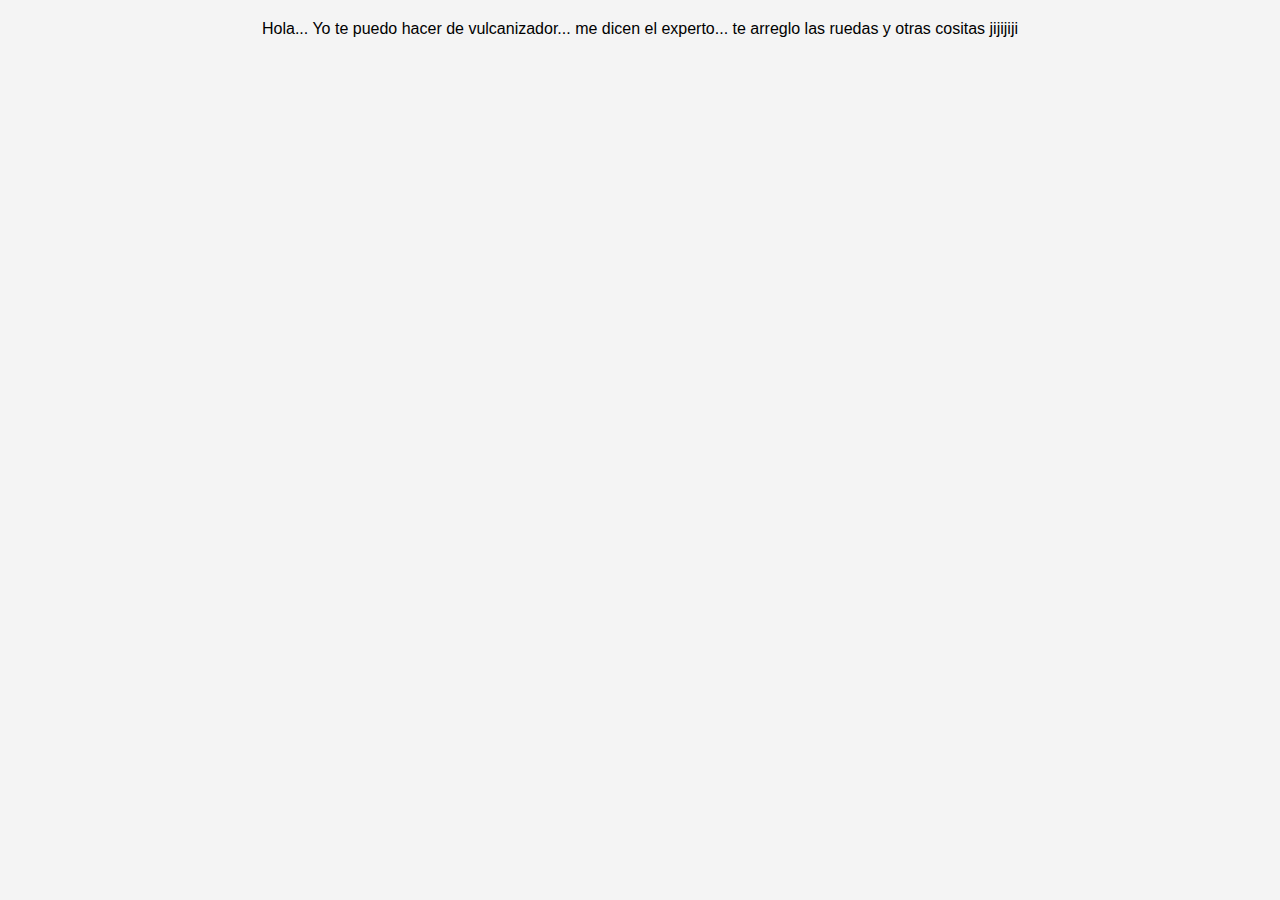
<file: index.html>
<!DOCTYPE html>
<html lang="es">
<head>
    <meta charset="UTF-8">
    <meta name="viewport" content="width=device-width, initial-scale=1.0">
    <title>Bienvenido a la Liga de las Leyendas</title>
    <link rel="stylesheet" href="styles.css">
Hola... Yo te puedo hacer de vulcanizador... me dicen el experto... te arreglo las ruedas y otras cositas jijijiji 
</html>
</file>
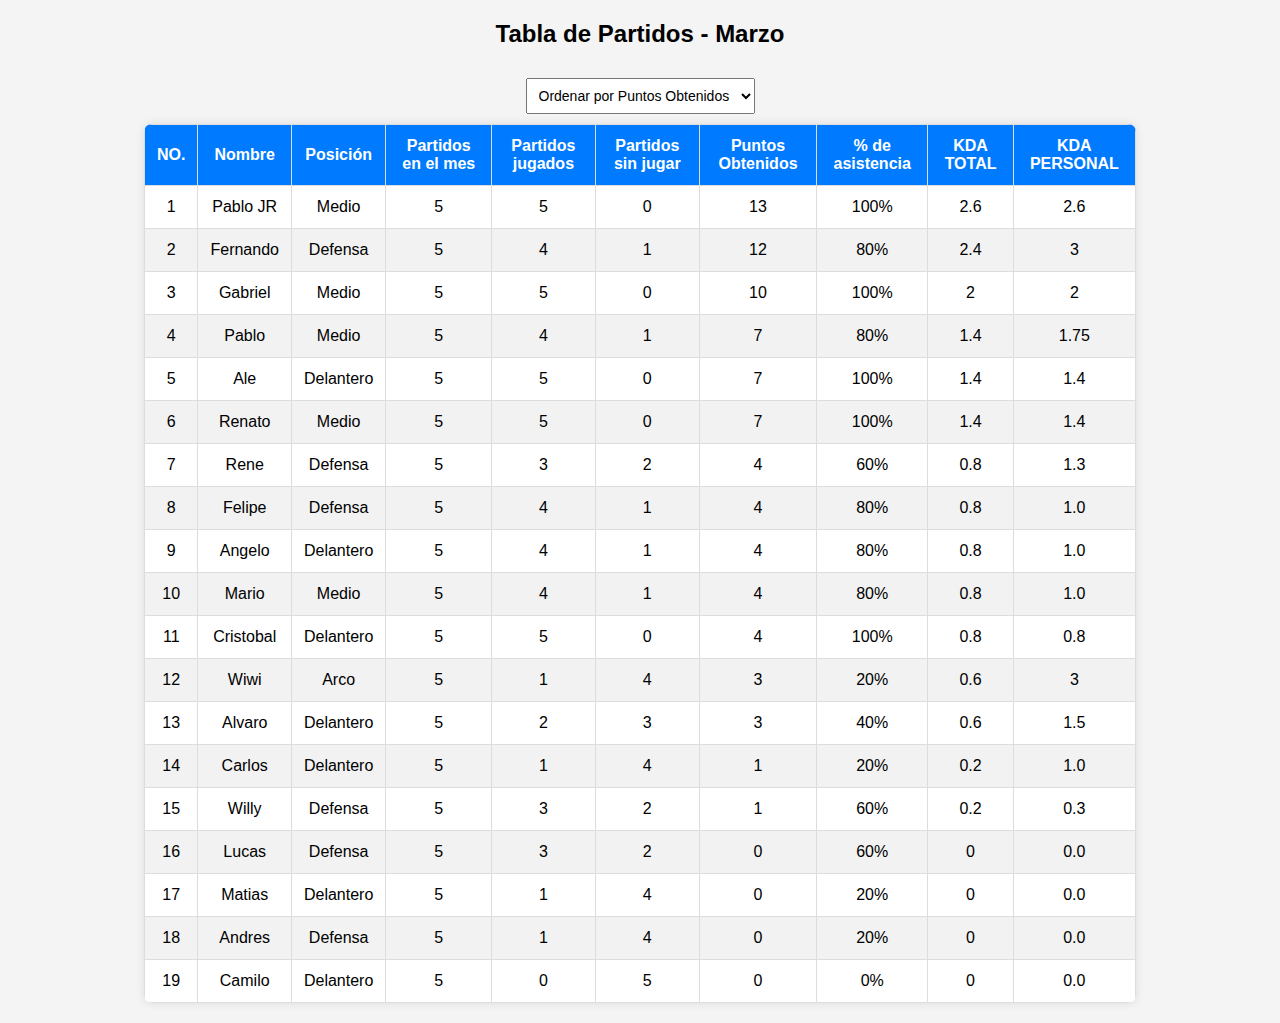
<file: marzo.html>
<!DOCTYPE html>
<html lang="es">
<head>
    <meta charset="UTF-8">
    <meta name="viewport" content="width=device-width, initial-scale=1.0">
    <title>Tabla de Partidos - Marzo</title>
    <link rel="stylesheet" href="styles.css">
</head>
<body>
    <h2>Tabla de Partidos - Marzo</h2>
    
    <!-- Combobox para ordenar la tabla -->
    <select id="orderBySelect" onchange="sortTable()">
        <option value="6">Ordenar por Puntos Obtenidos</option>
        <option value="7">Ordenar por % de Asistencia</option>
        <option value="4">Ordenar por Partidos Jugados</option>
        <option value="8">Ordenar por KDA TOTAL</option>
        <option value="9">Ordenar por KDA PERSONAL</option>
    </select>

    <table id="partidosTable">
        <thead>
            <tr>
                <th>NO.</th>
                <th>Nombre</th>
                <th>Posición</th>
                <th>Partidos en el mes</th>
                <th>Partidos jugados</th>
                <th>Partidos sin jugar</th>
                <th>Puntos Obtenidos</th>
                <th>% de asistencia</th>
                <th>KDA TOTAL</th>
                <th>KDA PERSONAL</th>
            </tr>
        </thead>
        <tbody>
            <tr><td>1</td><td>Pablo JR</td><td>Medio</td><td>5</td><td>5</td><td>0</td><td>13</td><td>100%</td><td>2.6</td><td>2.6</td></tr>
            <tr><td>2</td><td>Fernando</td><td>Defensa</td><td>5</td><td>4</td><td>1</td><td>12</td><td>80%</td><td>2.4</td><td>3</td></tr>
            <tr><td>3</td><td>Gabriel</td><td>Medio</td><td>5</td><td>5</td><td>0</td><td>10</td><td>100%</td><td>2</td><td>2</td></tr>
            <tr><td>4</td><td>Pablo</td><td>Medio</td><td>5</td><td>4</td><td>1</td><td>7</td><td>80%</td><td>1.4</td><td>1.75</td></tr>
            <tr><td>5</td><td>Ale</td><td>Delantero</td><td>5</td><td>5</td><td>0</td><td>7</td><td>100%</td><td>1.4</td><td>1.4</td></tr>
            <tr><td>6</td><td>Renato</td><td>Medio</td><td>5</td><td>5</td><td>0</td><td>7</td><td>100%</td><td>1.4</td><td>1.4</td></tr>
            <tr><td>7</td><td>Rene</td><td>Defensa</td><td>5</td><td>3</td><td>2</td><td>4</td><td>60%</td><td>0.8</td><td>1.3</td></tr>
            <tr><td>8</td><td>Felipe</td><td>Defensa</td><td>5</td><td>4</td><td>1</td><td>4</td><td>80%</td><td>0.8</td><td>1.0</td></tr>
            <tr><td>9</td><td>Angelo</td><td>Delantero</td><td>5</td><td>4</td><td>1</td><td>4</td><td>80%</td><td>0.8</td><td>1.0</td></tr>
            <tr><td>10</td><td>Mario</td><td>Medio</td><td>5</td><td>4</td><td>1</td><td>4</td><td>80%</td><td>0.8</td><td>1.0</td></tr>
            <tr><td>11</td><td>Cristobal</td><td>Delantero</td><td>5</td><td>5</td><td>0</td><td>4</td><td>100%</td><td>0.8</td><td>0.8</td></tr>
            <tr><td>12</td><td>Wiwi</td><td>Arco</td><td>5</td><td>1</td><td>4</td><td>3</td><td>20%</td><td>0.6</td><td>3</td></tr>
            <tr><td>13</td><td>Alvaro</td><td>Delantero</td><td>5</td><td>2</td><td>3</td><td>3</td><td>40%</td><td>0.6</td><td>1.5</td></tr>
            <tr><td>14</td><td>Carlos</td><td>Delantero</td><td>5</td><td>1</td><td>4</td><td>1</td><td>20%</td><td>0.2</td><td>1.0</td></tr>
            <tr><td>15</td><td>Willy</td><td>Defensa</td><td>5</td><td>3</td><td>2</td><td>1</td><td>60%</td><td>0.2</td><td>0.3</td></tr>
            <tr><td>16</td><td>Lucas</td><td>Defensa</td><td>5</td><td>3</td><td>2</td><td>0</td><td>60%</td><td>0</td><td>0.0</td></tr>
            <tr><td>17</td><td>Matias</td><td>Delantero</td><td>5</td><td>1</td><td>4</td><td>0</td><td>20%</td><td>0</td><td>0.0</td></tr>
            <tr><td>18</td><td>Andres</td><td>Defensa</td><td>5</td><td>1</td><td>4</td><td>0</td><td>20%</td><td>0</td><td>0.0</td></tr>
            <tr><td>19</td><td>Camilo</td><td>Delantero</td><td>5</td><td>0</td><td>5</td><td>0</td><td>0%</td><td>0</td><td>0.0</td></tr>
        </tbody>
    </table>

    <script src="script.js"></script>
</body>
</html>
</file>
<file: styles.css>
body {
    font-family: Arial, sans-serif;
    background-color: #f4f4f4;
    text-align: center;
    margin: 20px;
}

table {
    width: 80%;
    margin: auto;
    border-collapse: collapse;
    background: white;
    box-shadow: 0px 0px 10px rgba(0, 0, 0, 0.1);
    border-radius: 8px;
    overflow: hidden;
}

th, td {
    padding: 12px;
    border: 1px solid #ddd;
    text-align: center;
}

th {
    background-color: #007bff;
    color: white;
}

tr:nth-child(even) {
    background-color: #f2f2f2;
}

tr:hover {
    background-color: #ddd;
}

select {
    margin: 10px 0;
    padding: 8px;
    font-size: 14px;
}
</file>
